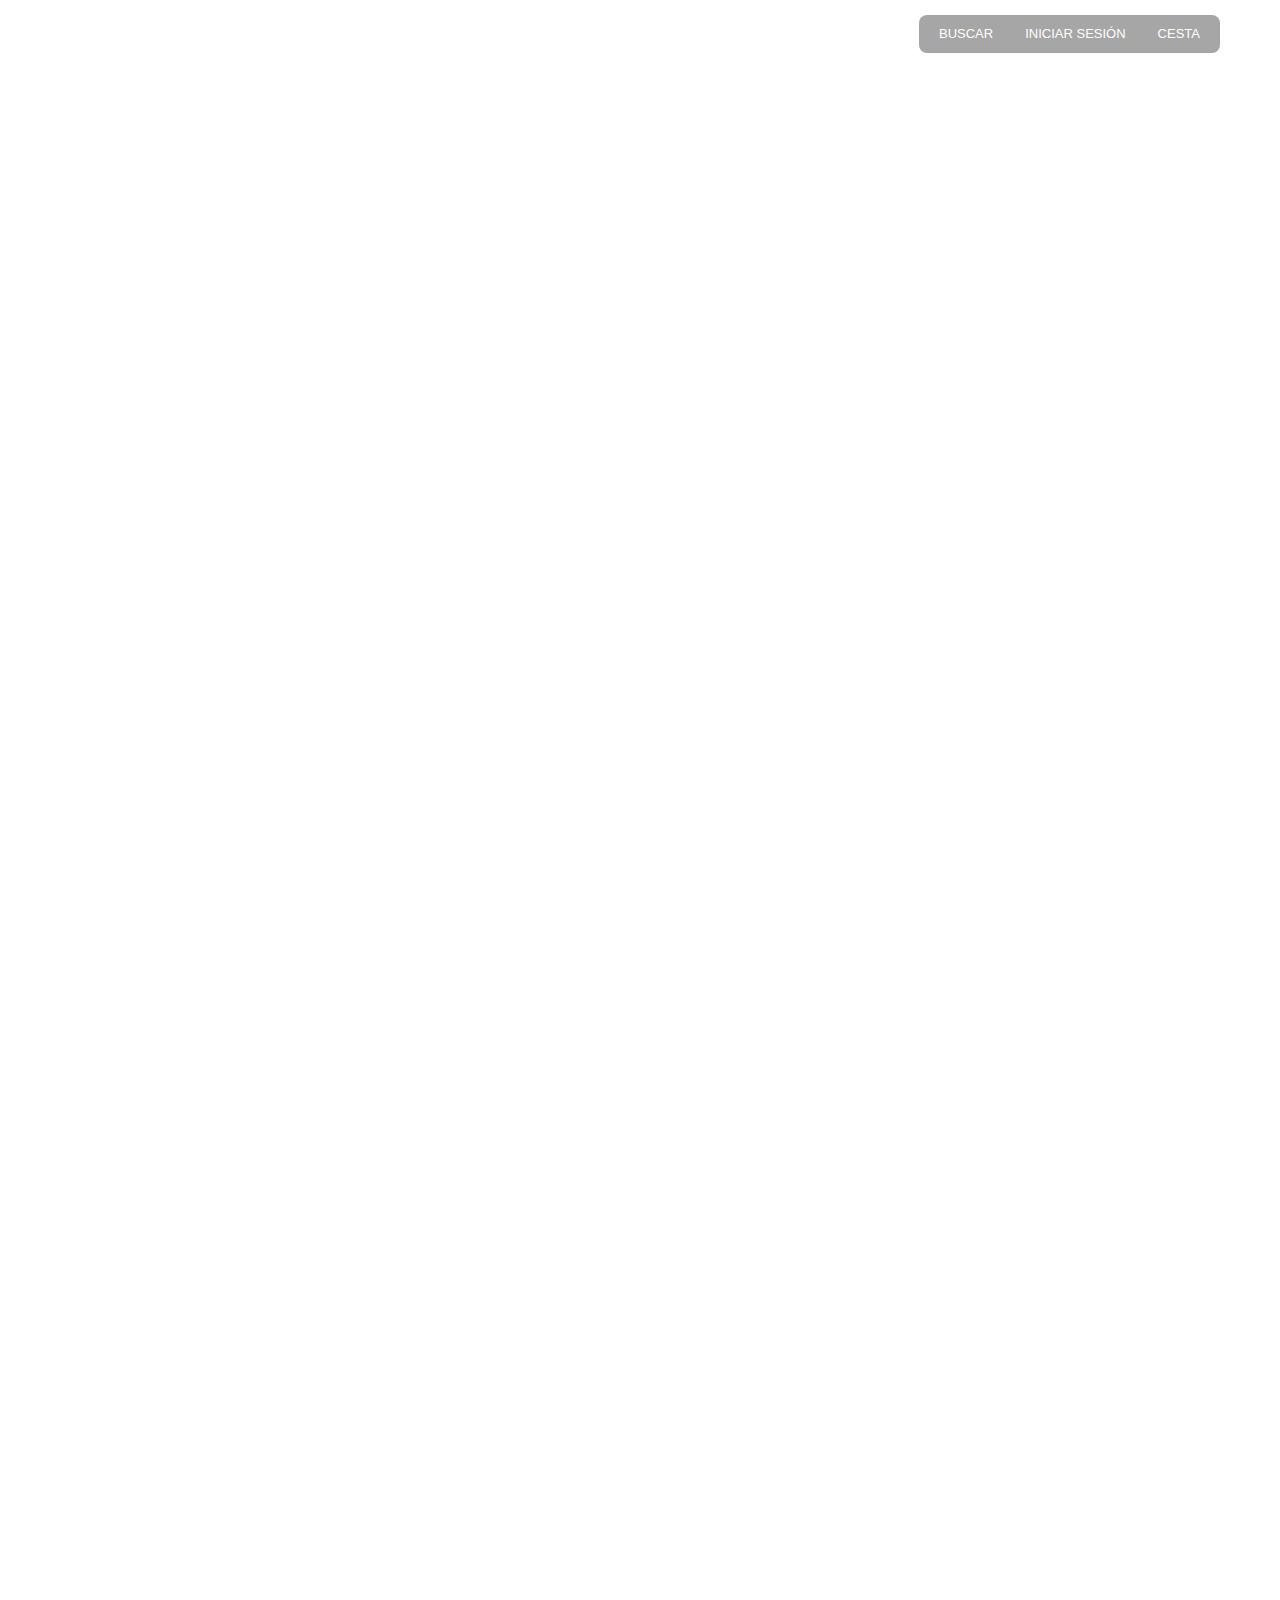
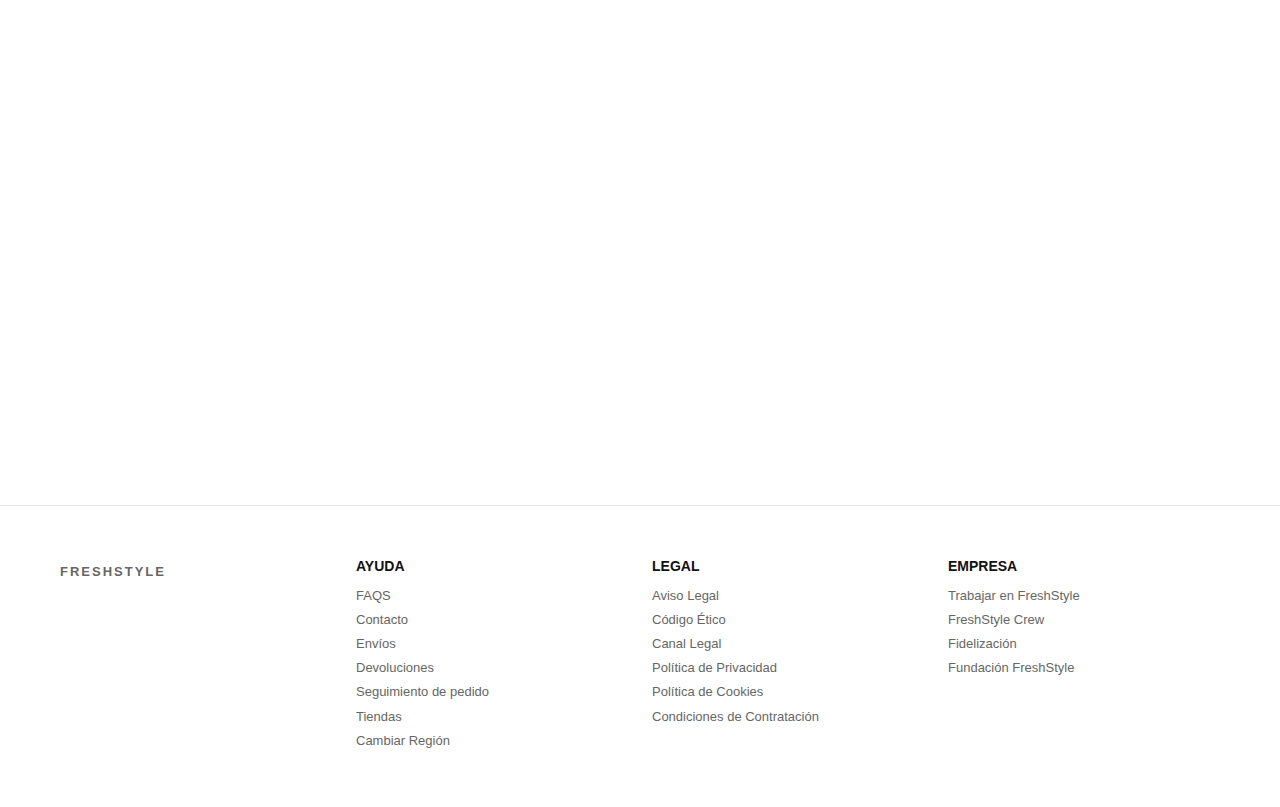
<file: index.html>
<!DOCTYPE html>
<html lang="es">

<head>
    <meta charset="UTF-8">
    <meta name="viewport" content="width=device-width, initial-scale=1.0">
    <title>Inicio</title>
    <link rel="stylesheet" href="styles.css">
</head>

<body>

    <header class="header header-inicio">
        <div class="box">
            <div class="logo-box">
                <div class="logo-line">
                    <div class="menu-icon" role="button" tabindex="0" aria-label="Abrir menú"><span></span><span></span>
                    </div>
                    <a href="index.html" class="logo">FRESHSTYLE</a>
                </div>
                <nav class="menu">
                    <a href="productos.html">HOMBRE</a>
                    <a href="productos.html">MUJER</a>
                    <a href="productos.html">NIÑOS</a>
                </nav>
            </div>
            <nav class="actions">
                <a href="productos.html">BUSCAR</a>
                <a href="cesta.html">INICIAR SESIÓN</a>
                <a href="cesta.html">CESTA</a>
            </nav>
        </div>
    </header>

    <section class="portada fade-in">
        <img src="img/carrouselMujer.png" alt="Modelo portada">
        <div class="portada-text">
            <h2>El Arte de un Traje<br>Con Alejandra Belmonte</h2>
            <p>Un traje no es solo vestir, es una forma de expresión. Con Alejandra Belmonte, la elegancia y el estilo
                se transforman en arte, reflejando personalidad y autenticidad en cada detalle.</p>
            <a href="productos.html" class="btn">Descubre la campaña</a>
        </div>
    </section>

    <section class="franja fade-in">
        <img src="img/banner.png" alt="Novedades">
        <div class="cta">
            <a class="btn" href="productos.html">Novedades</a>
        </div>
    </section>

    <section class="equipo fade-in">
        <div class="box">
            <div class="equipo-grid">
                <div>
                    <h2>FreshStyle Crew</h2>
                    <p>Tú también puedes formar parte de #FreshStyleCrew.</p>
                    <p>Una comunidad de creadores donde compartir ese
                        estilo que te hace único.</p>
                    <p>Comparte tus mejores looks
                        Fresh etiquetándonos y usando el hashtag #FreshStyleCrew.</p>
                    <p>También subscribiendote a nuestra Daily NewsLetter</p>
                </div>
                <form class="form" action="" method="post">
                    <div class="title-sm">Escribe tu correo</div>
                    <input class="input" type="email" name="correo" placeholder="correo@ejemplo.com" required>
                    <div class="title-sm">Género</div>
                    <div class="checks">
                        <label class="text-sm"><input type="radio" name="genero" value="h" checked> Hombre</label>
                        <label class="text-sm"><input type="radio" name="genero" value="m"> Mujer</label>
                        <label class="text-sm"><input type="radio" name="genero" value="n"> Niño</label>
                        <label class="text-sm"><input type="radio" name="genero" value="na"> Niña</label>
                    </div>
                    <label class="text-sm"><input type="checkbox" name="priv" required> Acepto la política de
                        privacidad</label>
                    <label class="text-sm"><input type="checkbox" name="news"> Quiero recibir noticias</label>
                    <button class="btn" type="submit">Unirme</button>
                </form>
            </div>
        </div>
    </section>

    <footer class="footer">
        <div class="box footer-grid">
            <a href="index.html" class="logo">FRESHSTYLE</a>
            <div>
                <h4>AYUDA</h4>
                <ul>
                    <li><a href="">FAQS</a></li>
                    <li><a href="">Contacto</a></li>
                    <li><a href="">Envíos</a></li>
                    <li><a href="">Devoluciones</a></li>
                    <li><a href="">Seguimiento de pedido</a></li>
                    <li><a href="">Tiendas</a></li>
                    <li><a href="">Cambiar Región</a></li>
                </ul>
            </div>
            <div>
                <h4>LEGAL</h4>
                <ul>
                    <li><a href="">Aviso Legal</a></li>
                    <li><a href="">Código Ético</a></li>
                    <li><a href="">Canal Legal</a></li>
                    <li><a href="">Política de Privacidad</a></li>
                    <li><a href="">Política de Cookies</a></li>
                    <li><a href="">Condiciones de Contratación</a></li>
                </ul>
            </div>
            <div>
                <h4>EMPRESA</h4>
                <ul>
                    <li><a href="">Trabajar en FreshStyle</a></li>
                    <li><a href="">FreshStyle Crew</a></li>
                    <li><a href="">Fidelización</a></li>
                    <li><a href="">Fundación FreshStyle</a></li>
                </ul>
            </div>
        </div>
    </footer>

</body>

</html>
</file>
<file: styles.css>
* {
  box-sizing: border-box;
  margin: 0;
  padding: 0
}

img {
  max-width: 100%;
  display: block
}

a {
  text-decoration: none;
  color: inherit
}

a:focus-visible,
.btn:focus-visible {
  outline: 2px solid #000;
  outline-offset: 3px;
}

ul {
  list-style: none
}

body {
  font-family: Arial, Helvetica, sans-serif;
  color: #111;
  background: #fff;
  line-height: 1.4
}

.box {
  max-width: 1200px;
  margin: 0 auto;
  padding: 15px 20px
}

.header {
  width: 100%;
  background: #fff;
  border-bottom: 1px solid #e6e6e6
}

.header-inicio {
  position: absolute;
  top: 0;
  left: 0;
  right: 0;
  background: transparent;
  border: none;
  color: #fff;
  z-index: 20
}

.header-inicio a:focus-visible,
.header-inicio .btn:focus-visible {
  outline-color: #fff;
}

.header .box {
  display: flex;
  justify-content: space-between;
  align-items: flex-start
}

.logo-box {
  display: flex;
  flex-direction: column;
  gap: 6px
}

.logo {
  font-size: 32px;
  font-weight: 700;
  letter-spacing: 2px
}

.menu {
  display: flex;
  gap: 16px;
  font-size: 13px;
  color: #666
}

.actions {
  display: flex;
  gap: 20px;
  font-size: 13px;
  color: #666
}

.header-inicio .logo,
.header-inicio .menu a,
.header-inicio .actions a {
  color: #fff
}

.logo-line {
  display: flex;
  align-items: center;
  gap: 10px
}

.menu-icon {
  display: flex;
  flex-direction: column;
  justify-content: center;
  gap: 4px;
  cursor: pointer;
  outline: none;
}

.menu-icon span {
  display: block;
  width: 18px;
  height: 2px;
  background-color: currentColor
}

.menu-icon:focus-visible {
  outline: 2px solid #fff;
  outline-offset: 3px
}

.header-inicio .menu-icon span {
  background: #fff
}

.portada {
  position: relative;
  height: 88vh;
  min-height: 640px;
  max-height: 920px;
  display: flex;
  align-items: flex-end;
  justify-content: center;
  text-align: center;
  color: #fff;
  overflow: hidden
}

.portada img {
  position: absolute;
  inset: 0;
  width: 100%;
  height: 100%;
  object-fit: cover;
  object-position: 50% 28%
}

.portada-text {
  position: relative;
  z-index: 1;
  background: rgba(0, 0, 0, .45);
  padding: 20px 30px;
  margin-bottom: 60px;
  border-radius: 6px;
  max-width: 820px
}

.portada-text h2 {
  font-size: 36px;
  margin-bottom: 10px
}

.portada-text p {
  font-size: 14px;
  margin-bottom: 15px
}

.btn {
  display: inline-block;
  background: #000;
  color: #fff;
  padding: 10px 18px;
  font-size: 14px;
  border: none
}

.franja {
  position: relative;
  background: #fff;
  display: flex;
  justify-content: center;
  align-items: center;
  padding: 0
}

.franja img {
  width: auto;
  max-width: 100%;
  height: auto;
  margin: 0 auto
}

.cta {
  position: absolute;
  bottom: 20px;
  left: 50%;
  transform: translateX(-50%)
}

.equipo {
  padding: 48px 0;
  border-top: 1px solid #e6e6e6
}

.equipo h2 {
  font-size: 28px;
  margin-bottom: 12px
}

.equipo p {
  color: #666;
  margin-bottom: 8px
}

.equipo-grid {
  display: grid;
  grid-template-columns: 1.2fr 1fr;
  gap: 32px;
  align-items: start
}

.form {
  border: 1px solid #e6e6e6;
  padding: 16px;
  background: #fff;
  display: grid;
  gap: 10px;
  font-size: 14px
}

.row {
  display: grid;
  grid-template-columns: 1fr 1fr;
  gap: 10px
}

.input,
.area {
  width: 100%;
  padding: 10px;
  border: 1px solid #e6e6e6;
  background: #fff
}

.checks {
  display: flex;
  gap: 14px;
  flex-wrap: wrap
}

.text-sm {
  font-size: 13px;
  color: #666
}

.title-sm {
  font-size: 14px;
  margin: 6px 0
}

.footer {
  border-top: 1px solid #e6e6e6;
  padding: 36px 0;
  margin-top: 48px
}

.footer-grid {
  display: grid;
  grid-template-columns: 1fr 1fr 1fr 1fr;
  gap: 24px
}

.footer h4 {
  font-size: 14px;
  margin-bottom: 10px
}

.footer a,
.footer li {
  font-size: 13px;
  color: #666;
  margin: 6px 0
}

.footer .cc-license {
  display: flex;
  flex-wrap: wrap;
  align-items: center;
  justify-content: center;
  gap: .35rem;
  padding: 12px 0;
  color: #666;
  font-size: 12px;
}

.footer .cc-license a {
  color: inherit;
  text-decoration: none;
}

.footer .cc-license a:hover {
  text-decoration: underline;
}

.footer .cc-license img {
  width: 1em;
  height: 1em;
  margin-left: .2em;
  vertical-align: middle;
}


.list-bar {
  display: flex;
  justify-content: space-between;
  align-items: center;
  padding: 18px 0
}

.grid {
  display: grid;
  gap: 18px;
  grid-template-columns: repeat(4, 1fr);
  padding: 10px 0 40px
}

.card {
  border: 1px solid #e6e6e6;
  background: #fff
}

.card-body {
  padding: 10px
}

.card-title {
  font-size: 12px;
  color: #666;
  margin-top: 6px
}

.price {
  font-size: 12px;
  color: #666
}

.product {
  display: grid;
  grid-template-columns: 1fr .9fr;
  gap: 32px;
  padding: 24px 0 40px
}

.gallery {
  display: grid;
  grid-template-columns: 1fr 120px;
  gap: 16px;
  align-items: start
}

.main-img {
  border: 1px solid #e6e6e6
}

.thumbs {
  display: grid;
  gap: 12px
}

.thumbs img {
  opacity: .9;
  transition: opacity .2s, outline-color .2s
}

.thumbs img.active {
  outline: 2px solid #000;
  outline-offset: 2px;
  opacity: 1
}


.info h2 {
  font-size: 16px;
  margin-bottom: 6px
}

.info .price {
  font-size: 14px;
  margin: 8px 0 16px
}

.sizes {
  display: flex;
  gap: 10px;
  flex-wrap: wrap;
  margin: 6px 0 16px
}

.size {
  border: 1px solid #e6e6e6;
  padding: 6px 10px;
  font-size: 12px;
  cursor: pointer
}

.info-links {
  display: flex;
  gap: 24px;
  font-size: 13px;
  color: #666;
  margin-top: 8px
}

.checkout {
  display: grid;
  grid-template-columns: 1.1fr .9fr;
  gap: 24px;
  padding: 24px 0 40px
}

.panel {
  border: 1px solid #e6e6e6;
  padding: 16px;
  background: #fff
}

.line {
  display: flex;
  justify-content: space-between;
  font-size: 14px;
  margin: 6px 0
}

.header-inicio .actions {
  background: rgba(0, 0, 0, .35);
  padding: 6px 14px;
  border-radius: 8px
}

.header-inicio .actions a {
  color: #fff;
  font-weight: 500;
  padding: 4px 6px
}

@media(max-width:1000px) {
  .grid {
    grid-template-columns: repeat(3, 1fr)
  }

  .product {
    grid-template-columns: 1fr
  }

  .gallery {
    grid-template-columns: 1fr
  }

  .checkout {
    grid-template-columns: 1fr
  }

  .footer-grid {
    grid-template-columns: 1fr 1fr
  }
}

@media(max-width:900px) {
  .portada {
    height: 74vh;
    min-height: 520px;
    max-height: none
  }

  .portada img {
    object-position: 50% 35%
  }
}

@media(max-width:640px) {
  .grid {
    grid-template-columns: repeat(2, 1fr)
  }

  .equipo-grid {
    grid-template-columns: 1fr
  }

  .footer-grid {
    grid-template-columns: 1fr
  }

  .portada {
    height: 68vh;
    min-height: 480px
  }

  .portada img {
    object-position: 50% 38%
  }
}

.fade {
  animation: fadeIn .4s ease;
}

@keyframes fadeIn {
  from {
    opacity: 0;
  }

  to {
    opacity: 1;
  }
}

/* 1) Aparición suave */
.fade-in {
  opacity: 0;
  animation: fade .9s ease-in forwards
}

@keyframes fade {
  to {
    opacity: 1
  }
}

/* 2) Botón con hover suave */
.btn {
  transition: all .3s ease
}

.btn:hover {
  transform: scale(1.05);
  background: #222
}

/* 3) Zoom leve en imágenes de tarjeta (productos) */
.card {
  transition: box-shadow .25s ease, transform .25s ease
}

.card:hover {
  box-shadow: 0 8px 20px rgba(0, 0, 0, .06);
  transform: translateY(-2px)
}


/* 4) Entrada sutil del bloque de texto de portada */
.portada-text {
  opacity: 0;
  transform: translateY(16px);
  animation: textup 1s ease forwards .25s
}

@keyframes textup {
  to {
    opacity: 1;
    transform: translateY(0)
  }
}

/* 5) Subrayado animado en enlaces del menú */
.menu a {
  position: relative
}

.menu a::after {
  content: "";
  position: absolute;
  left: 0;
  bottom: -2px;
  height: 2px;
  width: 0%;
  background: #000;
  transition: width .25s ease;
}

.menu a:hover::after {
  width: 100%
}

/* En portada (header blanco/transparente), subrayado en blanco */
.header-inicio .menu a::after {
  background: #fff
}

/* 6) (Opcional futuro) Panel que entra desde la derecha */
.slide-in {
  transform: translateX(100%);
  animation: slide .5s forwards
}

@keyframes slide {
  to {
    transform: translateX(0)
  }
}
</file>
